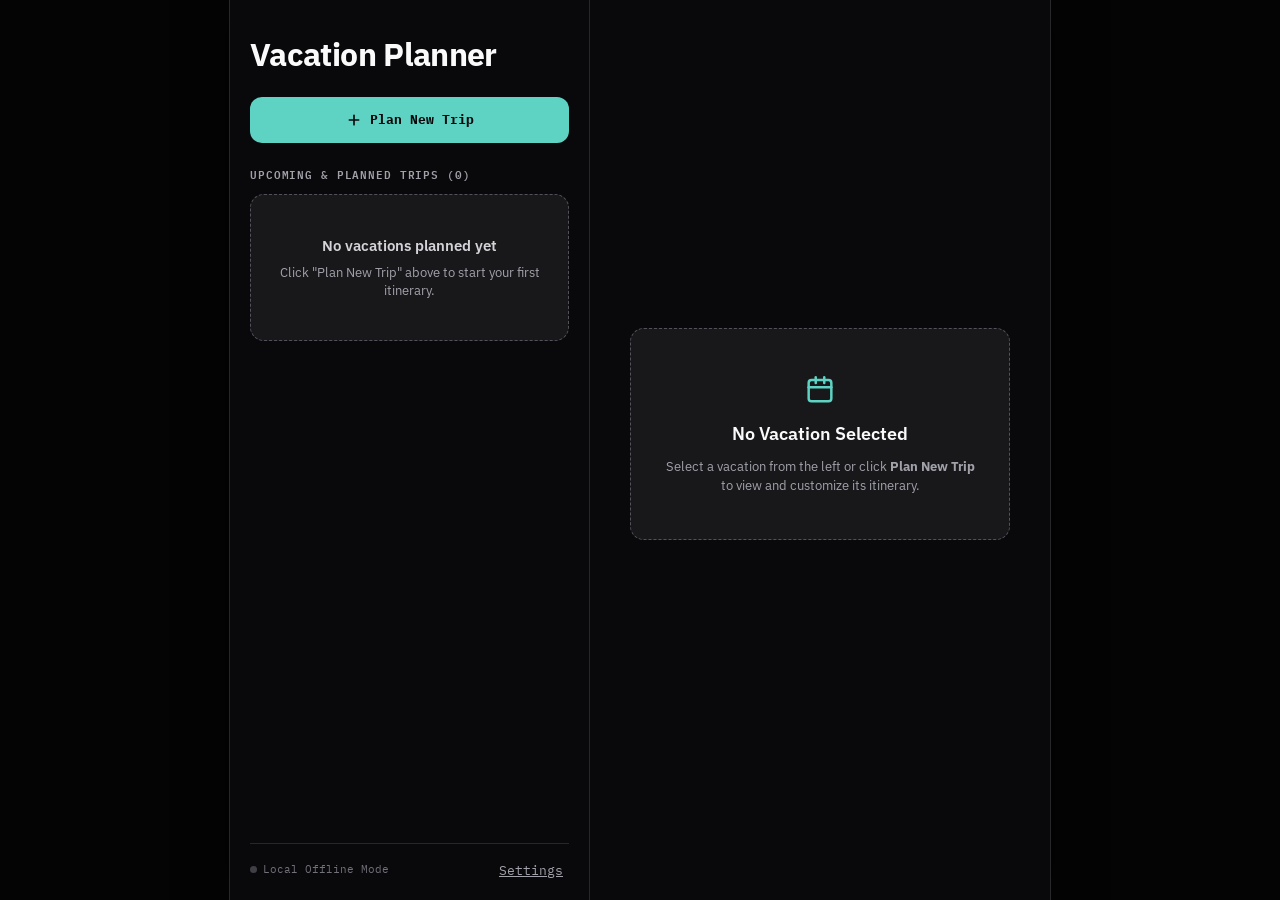
<file: index.html>
<!DOCTYPE html>
<html lang="en">
<head>
  <meta charset="UTF-8">
  <meta name="viewport" content="width=device-width, initial-scale=1.0, viewport-fit=cover">
  <title>Vacation Planner</title>
  <meta name="theme-color" content="#09090b">
  <meta name="apple-mobile-web-app-capable" content="yes">
  <meta name="apple-mobile-web-app-status-bar-style" content="black-translucent">
  <meta name="apple-mobile-web-app-title" content="Vacations">
  <link rel="icon" type="image/svg+xml" href="assets/favicon.svg">
  <link rel="apple-touch-icon" href="assets/apple-touch-icon.png">
  <link rel="manifest" href="manifest.json">

  <script>
    if ('serviceWorker' in navigator) {
      navigator.serviceWorker.register('./sw.js')
        .then((reg) => console.log('SW registered:', reg.scope))
        .catch((err) => console.error('SW registration failed:', err));
    }
  </script>

  <!-- Typography -->
  <link rel="preconnect" href="https://fonts.googleapis.com">
  <link rel="preconnect" href="https://fonts.gstatic.com" crossorigin>
  <link href="https://fonts.googleapis.com/css2?family=IBM+Plex+Mono:wght@500;600;700&family=IBM+Plex+Sans:wght@400;600;700&display=swap" rel="stylesheet">

  <!-- Stylesheet -->
  <link rel="stylesheet" href="style.css">
</head>
<body>
  <div id="root"></div>

  <!-- Application Script -->
  <script src="app.js"></script>
</body>
</html>
</file>
<file: style.css>
:root {
  --bg-canvas: #09090b;
  --bg-card: #18181b;
  --bg-card-subtle: #121215;
  --border-card: #27272a;
  --border-dashed: #52525b;
  --border-muted: #3f3f46;
  --track-color: #3f3f46;
  --track-connector: #52525b;

  --text-primary: #fafafa;
  --text-body: #f4f4f5;
  --text-secondary: #d4d4d8;
  --text-muted: #a1a1aa;
  --text-dim: #71717a;

  --accent-blue: #5ED3C4;
  --accent-alert: #ff6b5e;
  --accent-alert-bg: rgba(255, 107, 94, 0.12);
  --accent-alert-border: rgba(255, 107, 94, 0.4);
  --accent-teal: #5ed3c4;
  --accent-amber: #f5b731;
  --accent-amber-text: #1b1300;
  --accent-green: #4cc77d;

  --font-sans: 'IBM Plex Sans', system-ui, -apple-system, BlinkMacSystemFont, 'Segoe UI', Roboto, sans-serif;
  --font-mono: 'IBM Plex Mono', ui-monospace, SFMono-Regular, Menlo, Monaco, Consolas, monospace;

  --app-max-width: 480px;
  --desktop-max-width: 1200px;
  --sidebar-width: 360px;
  --radius-card: 14px;
  --radius-pill: 12px;
  --radius-badge: 10px;
}

*, *::before, *::after {
  box-sizing: border-box;
}

html, body {
  margin: 0;
  padding: 0;
  background-color: var(--bg-canvas);
  color: var(--text-body);
  font-family: var(--font-sans);
  font-size: 15px;
  line-height: 1.4;
  -webkit-font-smoothing: antialiased;
  min-height: 100vh;
  min-height: 100dvh;
}

body {
  background-color: var(--bg-canvas);
}

.app-container {
  width: 100%;
  max-width: 100%;
  min-height: 100vh;
  min-height: 100dvh;
  background-color: var(--bg-canvas);
  padding: max(20px, env(safe-area-inset-top, 20px)) 20px max(40px, env(safe-area-inset-bottom, 32px));
  display: flex;
  flex-direction: column;
  position: relative;
  box-shadow: none;
}

/* On desktop displays: center nicely within mobile framed boundary */
@media (min-width: 641px) {
  body {
    display: flex;
    justify-content: center;
    background-color: #040405;
  }

  .app-container {
    max-width: var(--app-max-width);
    border-left: 1px solid var(--border-card);
    border-right: 1px solid var(--border-card);
    box-shadow: 0 0 40px rgba(0, 0, 0, 0.6);
  }
}

button {
  font-family: inherit;
  border: none;
  background: transparent;
  color: inherit;
  cursor: pointer;
  -webkit-tap-highlight-color: transparent;
}

button:focus-visible {
  outline: 2px solid var(--accent-blue);
  outline-offset: 2px;
}

/* App Header & Top Bar */
.top-bar {
  display: flex;
  align-items: center;
  justify-content: space-between;
  margin-bottom: 20px;
  font-family: var(--font-mono);
  font-size: 11px;
  color: var(--text-muted);
}

.brand-badge {
  color: var(--accent-blue);
  letter-spacing: 0.12em;
  text-transform: uppercase;
  font-weight: 600;
}

.top-actions {
  display: flex;
  align-items: center;
  gap: 8px;
}

.icon-btn {
  display: inline-flex;
  align-items: center;
  gap: 4px;
  padding: 4px 8px;
  border-radius: 6px;
  background: var(--bg-card);
  border: 1px solid var(--border-card);
  color: var(--text-secondary);
  font-family: var(--font-mono);
  font-size: 11px;
  cursor: pointer;
  transition: all 0.15s ease;
}

.icon-btn:hover {
  border-color: var(--accent-blue);
  color: var(--accent-blue);
}

/* Home View */
.home-view {
  display: flex;
  flex-direction: column;
  gap: 20px;
}

.home-title {
  margin: 0;
  font-size: 32px;
  font-weight: 700;
  letter-spacing: -0.02em;
  color: var(--text-primary);
}

.home-subtitle {
  margin: -12px 0 0;
  font-size: 14px;
  color: var(--text-muted);
}

.primary-btn {
  display: flex;
  align-items: center;
  justify-content: center;
  gap: 8px;
  width: 100%;
  height: 46px;
  border-radius: var(--radius-pill);
  background: var(--accent-blue);
  color: #09090b;
  font-family: var(--font-mono);
  font-size: 13px;
  font-weight: 700;
  cursor: pointer;
  transition: opacity 0.15s ease;
}

.primary-btn:hover {
  opacity: 0.92;
}

.trips-list {
  display: flex;
  flex-direction: column;
  gap: 12px;
}

.trip-card {
  padding: 16px;
  border-radius: var(--radius-card);
  background: var(--bg-card);
  border: 1px solid var(--border-card);
  display: flex;
  flex-direction: column;
  gap: 10px;
  cursor: pointer;
  transition: all 0.15s ease;
}

.trip-card:hover {
  border-color: var(--accent-blue);
  background: #1c1c20;
}

.trip-card.active {
  border-color: var(--accent-blue);
  background: rgba(94, 211, 196, 0.08);
  box-shadow: 0 0 0 1px var(--accent-blue);
}

.trip-card.active .trip-card-title {
  color: var(--accent-blue);
}

.trip-card-header {
  display: flex;
  align-items: flex-start;
  justify-content: space-between;
  gap: 8px;
}

.trip-card-title {
  margin: 0;
  font-size: 17px;
  font-weight: 600;
  color: var(--text-primary);
}

.badge-pill {
  display: inline-flex;
  align-items: center;
  padding: 2px 8px;
  border-radius: 10px;
  background: rgba(108, 184, 255, 0.12);
  color: var(--accent-blue);
  border: 1px solid rgba(108, 184, 255, 0.3);
  font-family: var(--font-mono);
  font-size: 11px;
  font-weight: 700;
  white-space: nowrap;
}

.trip-card-dates {
  display: flex;
  align-items: center;
  gap: 6px;
  font-family: var(--font-mono);
  font-size: 13px;
  color: var(--text-secondary);
}

.trip-card-footer {
  display: flex;
  align-items: center;
  justify-content: space-between;
  padding-top: 10px;
  border-top: 1px solid var(--border-card);
}

.card-action-link {
  color: var(--accent-blue);
  font-family: var(--font-mono);
  font-size: 12px;
  font-weight: 600;
}

.card-delete-btn {
  color: var(--text-dim);
  font-family: var(--font-mono);
  font-size: 11px;
  padding: 2px 4px;
}

.card-delete-btn:hover {
  color: var(--accent-alert);
}

/* Trip Header */
.trip-header {
  display: flex;
  flex-direction: column;
  gap: 10px;
  margin-bottom: 24px;
}

.back-to-trips-btn {
  color: var(--accent-blue);
  font-family: var(--font-mono);
  font-size: 11px;
  letter-spacing: 0.08em;
  text-transform: uppercase;
  cursor: pointer;
  align-self: flex-start;
}

.progress-bar {
  display: flex;
  gap: 3px;
}

.progress-segment {
  flex: 1;
  height: 3px;
  border-radius: 2px;
  background-color: var(--track-color);
  transition: background-color 0.2s ease;
}

.progress-segment.active {
  background-color: var(--accent-blue);
}

/* Day Tabs Nav */
.day-tabs-nav {
  display: flex;
  align-items: center;
  gap: 8px;
  overflow-x: auto;
  padding: 4px 2px 8px;
  margin: 2px 0 4px;
  scrollbar-width: none;
  -webkit-overflow-scrolling: touch;
  cursor: grab;
  user-select: none;
}

.day-tabs-nav::-webkit-scrollbar {
  display: none;
}

.day-tabs-nav.is-dragging {
  cursor: grabbing;
}

.day-tabs-nav.is-dragging .day-tab-pill {
  cursor: grabbing;
  pointer-events: none;
}

.day-tab-pill {
  display: flex;
  flex-direction: column;
  align-items: flex-start;
  padding: 6px 12px;
  border-radius: 8px;
  background: var(--bg-card);
  border: 1px solid var(--border-card);
  cursor: pointer;
  white-space: nowrap;
  flex-shrink: 0;
  transition: all 0.15s ease;
}

.day-tab-pill:hover {
  border-color: var(--accent-blue);
}

.day-tab-pill.active {
  background: rgba(94, 211, 196, 0.12);
  border-color: var(--accent-blue);
}

.day-tab-num {
  font-family: var(--font-mono);
  font-size: 12px;
  font-weight: 700;
  color: var(--text-primary);
}

.day-tab-pill.active .day-tab-num {
  color: var(--accent-blue);
}

.day-tab-date {
  font-family: var(--font-mono);
  font-size: 10.5px;
  color: var(--text-muted);
}

/* Idea Modal Days Selection Grid */
.idea-days-grid {
  display: grid;
  grid-template-columns: repeat(3, 1fr);
  gap: 8px;
  max-height: 200px;
  overflow-y: auto;
  padding: 2px 2px 4px;
}

@media (min-width: 480px) {
  .idea-days-grid {
    grid-template-columns: repeat(4, 1fr);
  }
}

.idea-day-pill {
  display: flex;
  flex-direction: column;
  align-items: flex-start;
  padding: 6px 10px;
  border-radius: 8px;
  background: var(--bg-card);
  border: 1px solid var(--border-card);
  cursor: pointer;
  user-select: none;
  transition: all 0.15s ease;
  width: 100%;
  box-sizing: border-box;
}

.idea-day-pill:hover {
  border-color: var(--accent-blue);
}

.idea-day-pill.active {
  background: rgba(94, 211, 196, 0.12);
  border-color: var(--accent-blue);
}

.idea-day-pill.active .day-tab-num {
  color: var(--accent-blue);
}

.date-title-row {
  display: flex;
  align-items: center;
  justify-content: space-between;
}

.date-title {
  margin: 0;
  font-size: 28px;
  font-weight: 600;
  letter-spacing: -0.01em;
  line-height: 1.1;
  color: var(--text-primary);
}

.nav-arrows {
  display: flex;
  align-items: center;
  margin: -8px -10px -8px 0;
}

.arrow-btn {
  width: 44px;
  height: 44px;
  display: flex;
  align-items: center;
  justify-content: center;
  background: none;
  border: 0;
  padding: 0;
  cursor: pointer;
  color: var(--text-secondary);
  border-radius: 8px;
}

.arrow-btn:disabled {
  opacity: 0.25;
  cursor: not-allowed;
}

.back-to-today-btn {
  align-self: flex-start;
  display: inline-flex;
  align-items: center;
  gap: 6px;
  height: 40px;
  box-sizing: border-box;
  padding: 0 14px 0 10px;
  border-radius: 12px;
  border: 1.5px solid var(--accent-blue);
  color: var(--accent-blue);
  font-family: var(--font-mono);
  font-size: 13px;
  font-weight: 600;
  background: transparent;
  cursor: pointer;
}

.trip-countdown-banner {
  align-self: flex-start;
  display: inline-flex;
  align-items: center;
  gap: 6px;
  font-family: var(--font-mono);
  font-size: 12px;
  font-weight: 600;
  color: var(--accent-blue);
  background: rgba(94, 211, 196, 0.08);
  border: 1px solid rgba(94, 211, 196, 0.2);
  padding: 6px 12px;
  border-radius: var(--radius-pill);
}

.route-row {
  display: flex;
  align-items: center;
  justify-content: space-between;
  gap: 10px;
}

.route-title-wrap {
  display: flex;
  align-items: center;
  gap: 8px;
  flex: 1;
  min-width: 0;
}

.route-title {
  font-size: 17px;
  font-weight: 600;
  color: var(--text-secondary);
  cursor: pointer;
  transition: color 0.15s ease;
}

.route-title:hover {
  color: var(--text-primary);
}

.edit-route-btn {
  opacity: 0.7;
  padding: 2px 6px;
}

.edit-route-btn:hover {
  opacity: 1;
}

/* Timeline 3-column Grid */
.timeline-list {
  list-style: none;
  margin: 0;
  padding: 0;
}

.timeline-row {
  display: grid;
  grid-template-columns: 48px 20px 1fr;
  column-gap: 6px;
}

.time-col {
  font-family: var(--font-mono);
  font-size: 15px;
  line-height: 20px;
  text-align: right;
  color: var(--text-body);
}

.time-col.alert {
  font-weight: 700;
  color: var(--accent-alert);
  padding-top: 10px;
}

.time-col.card {
  font-weight: 600;
  color: var(--text-body);
  padding-top: 14px;
}

.time-col.simple {
  font-weight: 600;
  color: var(--text-body);
}

.track-col {
  position: relative;
}

.track-line {
  position: absolute;
  left: 9px;
  top: 0;
  bottom: 0;
  width: 2px;
  background-color: var(--track-color);
}

.track-line.first {
  top: 13px;
}

.track-line.last {
  bottom: auto;
  height: 16px;
}

.node-dot {
  position: absolute;
  left: 3px;
  width: 14px !important;
  height: 14px !important;
  min-width: 14px !important;
  max-width: 14px !important;
  min-height: 14px !important;
  max-height: 14px !important;
  padding: 0 !important;
  margin: 0 !important;
  box-sizing: border-box !important;
  border-radius: 50% !important;
  border: 3px solid var(--bg-canvas) !important;
  background-color: var(--text-muted);
  z-index: 2;
  flex: none !important;
}

.node-dot.alert {
  top: 13px;
  background-color: var(--accent-alert);
}

.node-dot.flight {
  top: 17px;
  background-color: var(--accent-blue);
}

.node-dot.ferry {
  top: 17px;
  background-color: var(--accent-teal);
}

.node-dot.train {
  top: 17px;
  background-color: var(--accent-amber);
}

.node-dot.drive {
  top: 17px;
  background-color: var(--text-secondary);
}

.node-dot.venue-card,
.node-dot.venue-card-dot {
  top: 17px;
  background-color: var(--text-muted);
}

.node-dot.simple {
  top: 3px;
  background-color: var(--text-muted);
}

.content-col {
  padding-bottom: 24px;
}

.content-col.last {
  padding-bottom: 0;
}

/* Event Cards */
.alert-card {
  display: flex;
  align-items: center;
  gap: 10px;
  padding: 10px 12px;
  padding-right: 76px;
  border-radius: var(--radius-badge);
  background: var(--accent-alert-bg);
  border: 1px solid var(--accent-alert-border);
}

.alert-text {
  font-size: 15px;
  font-weight: 600;
  color: var(--accent-alert);
}

.transport-card {
  padding: 14px;
  border-radius: var(--radius-card);
  background: var(--bg-card);
  border: 1px solid var(--border-card);
  display: flex;
  flex-direction: column;
  gap: 12px;
}

.transport-header {
  font-family: var(--font-mono);
  font-size: 11px;
  letter-spacing: 0.12em;
  text-transform: uppercase;
  padding-right: 76px;
}

.transport-route {
  display: flex;
  align-items: center;
  gap: 8px;
}

.location-block {
  display: flex;
  flex-direction: column;
  gap: 2px;
}

.location-block.right {
  align-items: flex-end;
}

.location-code {
  font-family: var(--font-mono);
  font-size: 22px;
  font-weight: 600;
  color: var(--text-primary);
}

.location-city {
  font-family: var(--font-mono);
  font-size: 17px;
  font-weight: 600;
  color: var(--text-primary);
}

.location-time {
  font-family: var(--font-mono);
  font-size: 13px;
  color: var(--text-muted);
}

.connector-line {
  flex: 1;
  position: relative;
  height: 22px;
  min-width: 0;
}

.dashed-track {
  position: absolute;
  left: 0;
  right: 0;
  top: 10px;
  border-top: 2px dashed var(--border-dashed);
}

.connector-icon {
  position: absolute;
  left: 50%;
  top: 0;
  transform: translateX(-50%);
  width: 30px;
  height: 22px;
  background: var(--bg-card);
  display: flex;
  align-items: center;
  justify-content: center;
}

.venue-card {
  padding: 12px 14px;
  border-radius: var(--radius-card);
  background: var(--bg-card);
  border: 1px solid var(--border-card);
  display: flex;
  align-items: center;
  gap: 12px;
}

.venue-details {
  display: flex;
  flex-direction: column;
  gap: 3px;
  min-width: 0;
  padding-right: 76px;
}

.venue-title {
  font-size: 16px;
  font-weight: 600;
  color: var(--text-primary);
}

.venue-subtitle {
  font-family: var(--font-mono);
  font-size: 13px;
  color: var(--text-muted);
}

.time-window-badge {
  display: inline-flex;
  align-items: center;
  gap: 5px;
  height: 22px;
  padding: 0 8px;
  margin-top: 4px;
  border-radius: 11px;
  border: 1px solid var(--accent-blue);
  color: var(--accent-blue);
  font-family: var(--font-mono);
  font-size: 11px;
  font-weight: 600;
  align-self: flex-start;
}

.simple-venue-item {
  display: flex;
  align-items: center;
  gap: 8px;
  line-height: 20px;
  min-height: 26px;
  padding-right: 76px;
}

/* Transit Chain */
.transit-chain {
  display: flex;
  flex-direction: column;
}

.transit-stop {
  display: flex;
  align-items: center;
  gap: 10px;
  line-height: 20px;
}

.transit-stop-ring {
  width: 8px;
  height: 8px;
  box-sizing: border-box;
  border-radius: 50%;
  border: 2px solid var(--text-muted);
  flex-shrink: 0;
}

.transit-stop-name {
  font-weight: 600;
  color: var(--text-body);
}

.transit-stop-note {
  font-family: var(--font-mono);
  font-size: 13px;
  color: var(--text-muted);
}

.transit-connector {
  display: grid;
  grid-template-columns: 8px 1fr;
  column-gap: 10px;
  align-items: center;
}

.transit-connector-line {
  width: 2px;
  height: 44px;
  margin: 0 auto;
  background-color: var(--track-connector);
}

.metro-badge {
  display: inline-flex;
  align-items: center;
  gap: 5px;
  height: 24px;
  padding: 0 9px 0 4px;
  border-radius: 12px;
  background: var(--accent-amber);
  color: var(--accent-amber-text);
  font-family: var(--font-mono);
  font-size: 13px;
  font-weight: 700;
}

.metro-circle {
  display: inline-flex;
  align-items: center;
  justify-content: center;
  width: 16px;
  height: 16px;
  border-radius: 50%;
  background: var(--accent-amber-text);
  color: var(--accent-amber);
  font-size: 10px;
}

.bus-badge {
  display: inline-flex;
  align-items: center;
  gap: 5px;
  height: 24px;
  padding: 0 9px 0 7px;
  box-sizing: border-box;
  border-radius: 12px;
  border: 1.5px solid var(--accent-blue);
  color: var(--accent-blue);
  font-family: var(--font-mono);
  font-size: 13px;
  font-weight: 700;
}

/* Idea Pool */
.pool-section {
  margin-top: 36px;
  padding-top: 22px;
  border-top: 1px solid var(--border-card);
  display: flex;
  flex-direction: column;
  gap: 14px;
}

.pool-header {
  display: flex;
  align-items: center;
  justify-content: space-between;
}

.pool-title {
  margin: 0;
  font-family: var(--font-mono);
  font-size: 12px;
  font-weight: 500;
  letter-spacing: 0.12em;
  text-transform: uppercase;
  color: var(--text-muted);
}

.pool-count {
  min-width: 24px;
  height: 24px;
  padding: 0 8px;
  border-radius: 12px;
  display: inline-flex;
  align-items: center;
  justify-content: center;
  background: var(--bg-card);
  border: 1px solid var(--border-card);
  font-family: var(--font-mono);
  font-size: 12px;
  font-weight: 700;
  color: var(--text-body);
}

.pool-list {
  list-style: none;
  margin: 0;
  padding: 0;
  display: flex;
  flex-direction: column;
  gap: 10px;
}

.pool-item {
  display: flex;
  align-items: center;
  gap: 12px;
  padding: 12px 8px 12px 14px;
  border-radius: var(--radius-card);
  border: 1.5px dashed var(--border-dashed);
}

.pool-item-content {
  flex: 1;
  min-width: 0;
  display: flex;
  flex-direction: column;
  gap: 8px;
}

.pool-item-title {
  font-size: 16px;
  font-weight: 600;
  color: var(--text-primary);
}

.tags-container {
  display: flex;
  flex-wrap: wrap;
  gap: 6px;
}

.tag {
  display: inline-flex;
  align-items: center;
  gap: 5px;
  height: 22px;
  padding: 0 8px;
  border-radius: 11px;
  font-family: var(--font-mono);
  font-size: 11px;
}

.tag.neutral {
  border: 1px solid var(--text-dim);
  color: var(--text-secondary);
  font-weight: 600;
}

.tag.amber {
  border: 1px solid var(--accent-amber);
  color: var(--accent-amber);
  font-weight: 700;
}

.tag.blue {
  border: 1px solid var(--accent-blue);
  color: var(--accent-blue);
  font-weight: 600;
}

.tag.green {
  border: 1px solid var(--accent-green);
  color: var(--accent-green);
  font-weight: 600;
}

.add-btn {
  width: 44px;
  height: 44px;
  flex: none;
  display: flex;
  align-items: center;
  justify-content: center;
  border-radius: var(--radius-pill);
  border: 1.5px solid var(--accent-blue);
  color: var(--accent-blue);
  cursor: pointer;
  transition: background-color 0.15s ease;
}

.add-btn:hover {
  background: rgba(108, 184, 255, 0.12);
}

/* Footer & Status Bar */
.footer-bar {
  margin-top: 40px;
  padding-top: 16px;
  border-top: 1px solid var(--border-card);
  display: flex;
  flex-direction: column;
  gap: 12px;
  font-family: var(--font-mono);
  font-size: 11px;
}

.sync-bar {
  display: flex;
  align-items: center;
  justify-content: space-between;
  padding: 8px 12px;
  border-radius: 10px;
  background: var(--bg-card);
  border: 1px solid var(--border-card);
}

.sync-status-indicator {
  display: flex;
  align-items: center;
  gap: 6px;
  color: var(--text-muted);
}

.dot {
  width: 7px;
  height: 7px;
  border-radius: 50%;
  background-color: var(--track-color);
}

.dot.online {
  background-color: var(--accent-green);
}

.dot.dirty {
  background-color: var(--accent-amber);
}

.dot.readonly {
  background-color: var(--accent-blue);
}

.dot.syncing {
  background-color: var(--accent-blue);
  animation: pulseDot 0.8s infinite alternate;
}

@keyframes pulseDot {
  from { opacity: 0.3; transform: scale(0.85); }
  to { opacity: 1; transform: scale(1.2); }
}

.sync-now-btn {
  display: inline-flex;
  align-items: center;
  gap: 5px;
  padding: 4px 10px;
}

.sync-btns {
  display: flex;
  gap: 8px;
}

.footer-meta-row {
  display: flex;
  align-items: center;
  justify-content: space-between;
  color: var(--text-dim);
}

/* Modals */
.modal-overlay {
  position: fixed;
  inset: 0;
  background: rgba(0, 0, 0, 0.8);
  display: flex;
  align-items: center;
  justify-content: center;
  z-index: 100;
  padding: 16px;
}

.modal-dialog {
  width: 100%;
  max-width: var(--app-max-width);
  background: var(--bg-card);
  border: 1px solid var(--border-card);
  border-radius: var(--radius-card);
  padding: 22px;
  box-shadow: 0 10px 40px rgba(0, 0, 0, 0.9);
  display: flex;
  flex-direction: column;
  gap: 16px;
  max-height: 90vh;
  overflow-y: auto;
  overflow-x: hidden;
}

@media (max-width: 480px) {
  .modal-overlay {
    padding: 8px;
    overflow-x: hidden;
  }
  .modal-dialog {
    padding: 16px 12px;
    gap: 12px;
  }
}

.modal-heading {
  margin: 0;
  font-size: 20px;
  font-weight: 600;
  color: var(--text-primary);
}

.form-group {
  display: flex;
  flex-direction: column;
  gap: 6px;
  min-width: 0;
}

.form-label {
  font-family: var(--font-mono);
  font-size: 12px;
  color: var(--text-secondary);
}

.text-input {
  box-sizing: border-box;
  width: 100%;
  min-width: 0;
  background: var(--bg-canvas);
  border: 1px solid var(--border-card);
  border-radius: 8px;
  padding: 10px 12px;
  color: var(--text-primary);
  font-family: var(--font-mono);
  font-size: 14px;
}

.text-input:focus {
  outline: none;
  border-color: var(--accent-blue);
}

/* DateInput Group */
.date-input-group {
  position: relative;
  display: flex;
  align-items: center;
}

.date-input-group input[type="text"] {
  width: 100%;
  padding-right: 40px;
}

.calendar-trigger-btn {
  position: absolute;
  right: 8px;
  top: 50%;
  transform: translateY(-50%);
  width: 28px;
  height: 28px;
  display: flex;
  align-items: center;
  justify-content: center;
  color: var(--text-muted);
  cursor: pointer;
}

.calendar-trigger-btn:hover {
  color: var(--accent-blue);
}

.hidden-date-native {
  position: absolute;
  opacity: 0;
  pointer-events: none;
  width: 1px;
  height: 1px;
}

/* Mode Switcher Toggle */
.mode-switcher {
  display: flex;
  gap: 4px;
  background: var(--bg-canvas);
  padding: 3px;
  border-radius: 8px;
  border: 1px solid var(--border-card);
}

.mode-option {
  flex: 1;
  padding: 6px 8px;
  border-radius: 6px;
  font-family: var(--font-mono);
  font-size: 11px;
  font-weight: 600;
  text-align: center;
  cursor: pointer;
  background: transparent;
  color: var(--text-muted);
}

.mode-option.active {
  background: var(--bg-card);
  color: var(--text-primary);
}

.danger-box {
  padding: 12px;
  border-radius: 8px;
  background: var(--accent-alert-bg);
  border: 1px solid var(--accent-alert-border);
  color: var(--text-body);
  font-size: 13px;
}

.danger-highlight {
  color: var(--accent-alert);
  font-weight: 700;
}

.dialog-actions {
  display: flex;
  justify-content: flex-end;
  gap: 10px;
  margin-top: 8px;
}

.btn-secondary {
  padding: 10px 16px;
  border-radius: 8px;
  font-family: var(--font-mono);
  font-size: 13px;
  font-weight: 600;
  background: transparent;
  border: 1px solid var(--border-dashed);
  color: var(--text-secondary);
  cursor: pointer;
}

.btn-danger {
  padding: 10px 16px;
  border-radius: 8px;
  font-family: var(--font-mono);
  font-size: 13px;
  font-weight: 600;
  background: var(--accent-alert);
  border: none;
  color: #fff;
  cursor: pointer;
}

.btn-danger:disabled {
  opacity: 0.35;
  cursor: not-allowed;
}

/* Share Modal Styles */
.share-scope-tabs {
  display: flex;
  background: var(--bg-canvas);
  padding: 3px;
  border-radius: 8px;
  border: 1px solid var(--border-card);
  gap: 4px;
}

.share-tab-btn {
  flex: 1;
  padding: 8px 12px;
  border-radius: 6px;
  border: none;
  background: transparent;
  color: var(--text-muted);
  font-family: var(--font-mono);
  font-size: 12px;
  font-weight: 600;
  cursor: pointer;
  transition: all 0.15s ease;
}

.share-tab-btn:hover {
  color: var(--text-primary);
}

.share-tab-btn.active {
  background: var(--bg-card);
  color: var(--text-primary);
  box-shadow: 0 1px 4px rgba(0, 0, 0, 0.4);
}

.share-section {
  display: flex;
  flex-direction: column;
  gap: 10px;
  background: var(--bg-canvas);
  border: 1px solid var(--border-card);
  border-radius: 10px;
  padding: 14px;
}

.share-section-title {
  display: flex;
  align-items: center;
  gap: 6px;
  font-family: var(--font-mono);
  font-size: 11px;
  font-weight: 600;
  text-transform: uppercase;
  letter-spacing: 0.08em;
  color: var(--text-secondary);
}

.share-text-box {
  background: var(--bg-card);
  border: 1px solid var(--border-card);
  border-radius: 8px;
  padding: 10px 12px;
  font-family: var(--font-mono);
  font-size: 11.5px;
  line-height: 1.5;
  color: var(--text-primary);
  white-space: pre-wrap;
  word-break: break-word;
  max-height: 140px;
  overflow-y: auto;
  user-select: all;
}

.share-image-preview-wrap {
  display: flex;
  justify-content: center;
  align-items: center;
  background: var(--bg-card);
  border: 1px solid var(--border-card);
  border-radius: 8px;
  padding: 12px;
  min-height: 160px;
  overflow: hidden;
}

.share-image-preview {
  max-width: 100%;
  max-height: 260px;
  object-fit: contain;
  border-radius: 6px;
  box-shadow: 0 4px 20px rgba(0, 0, 0, 0.6);
}

.share-actions-row {
  display: flex;
  gap: 8px;
  flex-wrap: wrap;
}

.share-actions-row .btn-secondary,
.share-actions-row .primary-btn {
  flex: 1;
  min-width: 120px;
  height: 38px;
  font-size: 12px;
}

/* Sidebar and Content Panes Layout */
.sidebar-pane {
  display: flex;
  flex-direction: column;
  width: 100%;
  flex: 1;
  padding: 24px 20px 48px;
  box-sizing: border-box;
}

.sidebar-content {
  flex: 1;
  display: flex;
  flex-direction: column;
}

.content-pane {
  display: flex;
  flex-direction: column;
  width: 100%;
  flex: 1;
  padding: 24px 20px 48px;
  box-sizing: border-box;
}

.empty-itinerary-pane {
  display: flex;
  align-items: center;
  justify-content: center;
  flex: 1;
  min-height: 360px;
  text-align: center;
}

.empty-itinerary-card {
  display: flex;
  flex-direction: column;
  align-items: center;
  gap: 10px;
  padding: 44px 28px;
  background: var(--bg-card);
  border: 1.5px dashed var(--border-dashed);
  border-radius: var(--radius-card);
  max-width: 380px;
}

/* Mobile Visibility (< 860px) */
@media (max-width: 859px) {
  .has-active-trip .sidebar-pane {
    display: none !important;
  }

  .no-active-trip .content-pane {
    display: none !important;
  }
}

/* Desktop 2-Column Layout (>= 860px) */
@media (min-width: 860px) {
  .app-container {
    max-width: var(--desktop-max-width);
    flex-direction: row;
    height: 100vh;
    padding: 0;
    overflow: hidden;
  }

  .sidebar-pane {
    display: flex !important;
    width: var(--sidebar-width);
    min-width: var(--sidebar-width);
    max-width: var(--sidebar-width);
    height: 100vh;
    border-right: 1px solid var(--border-card);
    padding: 28px 20px 20px;
    overflow-y: auto;
    background-color: var(--bg-canvas);
  }

  .content-pane {
    display: flex !important;
    flex: 1;
    height: 100vh;
    overflow-y: auto;
    padding: 28px 40px 60px;
    background-color: var(--bg-canvas);
  }

  .content-pane .footer-bar {
    display: none !important;
  }

  .back-to-trips-btn {
    display: none !important;
  }
}

/* Day Planning & Interactive Timeline Styles */
.timeline-item-wrapper {
  position: relative;
  display: block;
  width: 100%;
}

.timeline-item-body {
  width: 100%;
  min-width: 0;
  cursor: pointer;
  border-radius: var(--radius-card);
  transition: opacity 0.15s ease;
}

.timeline-item-body:hover {
  opacity: 0.95;
}

.timeline-item-actions {
  position: absolute;
  top: 8px;
  right: 8px;
  display: flex;
  align-items: center;
  gap: 3px;
  opacity: 0;
  transition: opacity 0.15s ease;
  z-index: 5;
  background: rgba(18, 19, 23, 0.9);
  backdrop-filter: blur(6px);
  -webkit-backdrop-filter: blur(6px);
  border: 1px solid var(--border-card);
  border-radius: 6px;
  padding: 2px 4px;
  box-shadow: 0 2px 8px rgba(0, 0, 0, 0.4);
}

.timeline-item-wrapper:hover .timeline-item-actions {
  opacity: 1;
}

.timeline-item-wrapper:has(.simple-venue-item) .timeline-item-actions {
  top: 1px;
  right: 0;
}

@media (hover: none) {
  .timeline-item-actions {
    opacity: 0.85;
  }
}

.add-event-btn {
  display: inline-flex;
  align-items: center;
  gap: 8px;
  padding: 8px 16px;
  border-radius: var(--radius-pill);
  border: 1px dashed rgba(94, 211, 196, 0.45);
  background: rgba(94, 211, 196, 0.05);
  color: var(--accent-blue);
  font-family: var(--font-mono);
  font-size: 12px;
  font-weight: 600;
  cursor: pointer;
  transition: all 0.15s ease;
}

.add-event-btn:hover {
  background: rgba(94, 211, 196, 0.12);
  border-color: var(--accent-blue);
}

.empty-day-state {
  display: flex;
  flex-direction: column;
  align-items: center;
  gap: 8px;
  padding: 32px 16px;
  margin: 8px 0 24px;
  background: var(--bg-card);
  border: 1.5px dashed var(--border-dashed);
  border-radius: var(--radius-card);
  text-align: center;
}

/* Event Type Selector */
.event-type-grid {
  display: grid;
  grid-template-columns: minmax(0, 1fr) minmax(0, 1fr);
  background: var(--bg-canvas);
  padding: 4px;
  border-radius: 10px;
  border: 1px solid var(--border-card);
  gap: 6px;
}

.event-type-tabs {
  display: flex;
  background: var(--bg-canvas);
  padding: 3px;
  border-radius: 8px;
  border: 1px solid var(--border-card);
  gap: 4px;
}

.event-type-btn {
  flex: 1;
  min-width: 0;
  display: flex;
  align-items: center;
  justify-content: center;
  padding: 7px 4px;
  border-radius: 6px;
  border: none;
  background: transparent;
  color: var(--text-muted);
  font-family: var(--font-mono);
  font-size: 11.5px;
  font-weight: 600;
  cursor: pointer;
  white-space: nowrap;
  transition: all 0.15s ease;
}

@media (max-width: 380px) {
  .event-type-btn {
    font-size: 10.5px;
    padding: 6px 2px;
  }
}

.event-type-btn:hover {
  color: var(--text-primary);
}

.event-type-btn.active {
  background: var(--bg-card);
  color: var(--text-primary);
  box-shadow: 0 1px 4px rgba(0, 0, 0, 0.4);
}

.icon-picker-grid {
  display: flex;
  gap: 6px;
  flex-wrap: wrap;
}

.icon-picker-btn {
  display: flex;
  align-items: center;
  justify-content: center;
  width: 38px;
  height: 38px;
  border-radius: 8px;
  background: var(--bg-canvas);
  border: 1px solid var(--border-card);
  color: var(--text-secondary);
  cursor: pointer;
  transition: all 0.15s ease;
}

.icon-picker-btn:hover {
  border-color: var(--accent-blue);
  color: var(--text-primary);
}

.icon-picker-btn.active {
  border-color: var(--accent-blue);
  background: rgba(94, 211, 196, 0.12);
  color: var(--accent-blue);
}

/* Duration Quick Chips */
.duration-chip-btn {
  background: var(--bg-canvas);
  border: 1px solid var(--border-card);
  border-radius: 12px;
  color: var(--text-secondary);
  font-family: var(--font-mono);
  font-size: 11px;
  padding: 3px 8px;
  cursor: pointer;
  transition: all 0.15s ease;
}

.duration-chip-btn:hover {
  border-color: var(--accent-blue);
  color: var(--text-primary);
  background: rgba(94, 211, 196, 0.08);
}

/* Compact Time & Duration Controls */
.time-duration-row {
  display: flex;
  align-items: flex-end;
  gap: 12px;
  flex-wrap: wrap;
}

.time-input-compact {
  width: 85px !important;
  text-align: center;
}

.duration-val-compact {
  width: 60px !important;
  text-align: center;
}

.duration-unit-compact {
  width: 92px !important;
  padding: 10px 8px !important;
  font-size: 13px !important;
}
</file>
